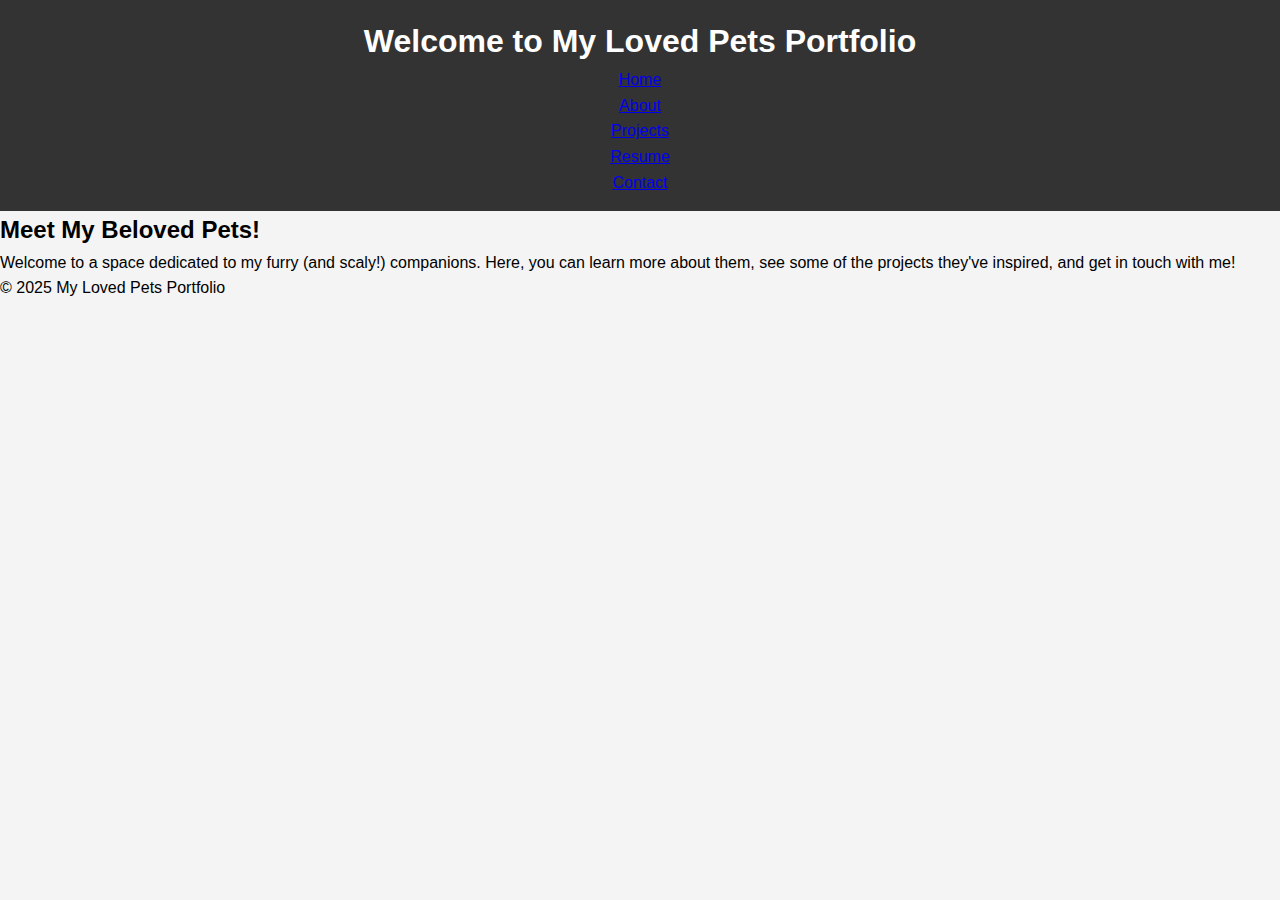
<file: index.html>
<!DOCTYPE html>
<html lang="en">
<head>
    <meta charset="UTF-8">
    <meta name="viewport" content="width=device-width, initial-scale=1.0">
    <title>My Loved Pets Portfolio</title>
    <link rel="stylesheet" href="style.css">
</head>
<body>
    <header>
        <h1>Welcome to My Loved Pets Portfolio</h1>
        <nav>
            <ul>
                <li><a href="index.html">Home</a></li>
                <li><a href="about.html">About</a></li>
                <li><a href="projects.html">Projects</a></li>
                <li><a href="resume.html">Resume</a></li>
                <li><a href="contact.html">Contact</a></li>
            </ul>
        </nav>
    </header>

    <section class="intro">
        <h2>Meet My Beloved Pets!</h2>
        <p>Welcome to a space dedicated to my furry (and scaly!) companions. Here, you can learn more about them, see some of the projects they've inspired, and get in touch with me!</p>
    </section>

    <footer>
        <p>&copy; 2025 My Loved Pets Portfolio</p>
    </footer>
</body>
</html>
</file>
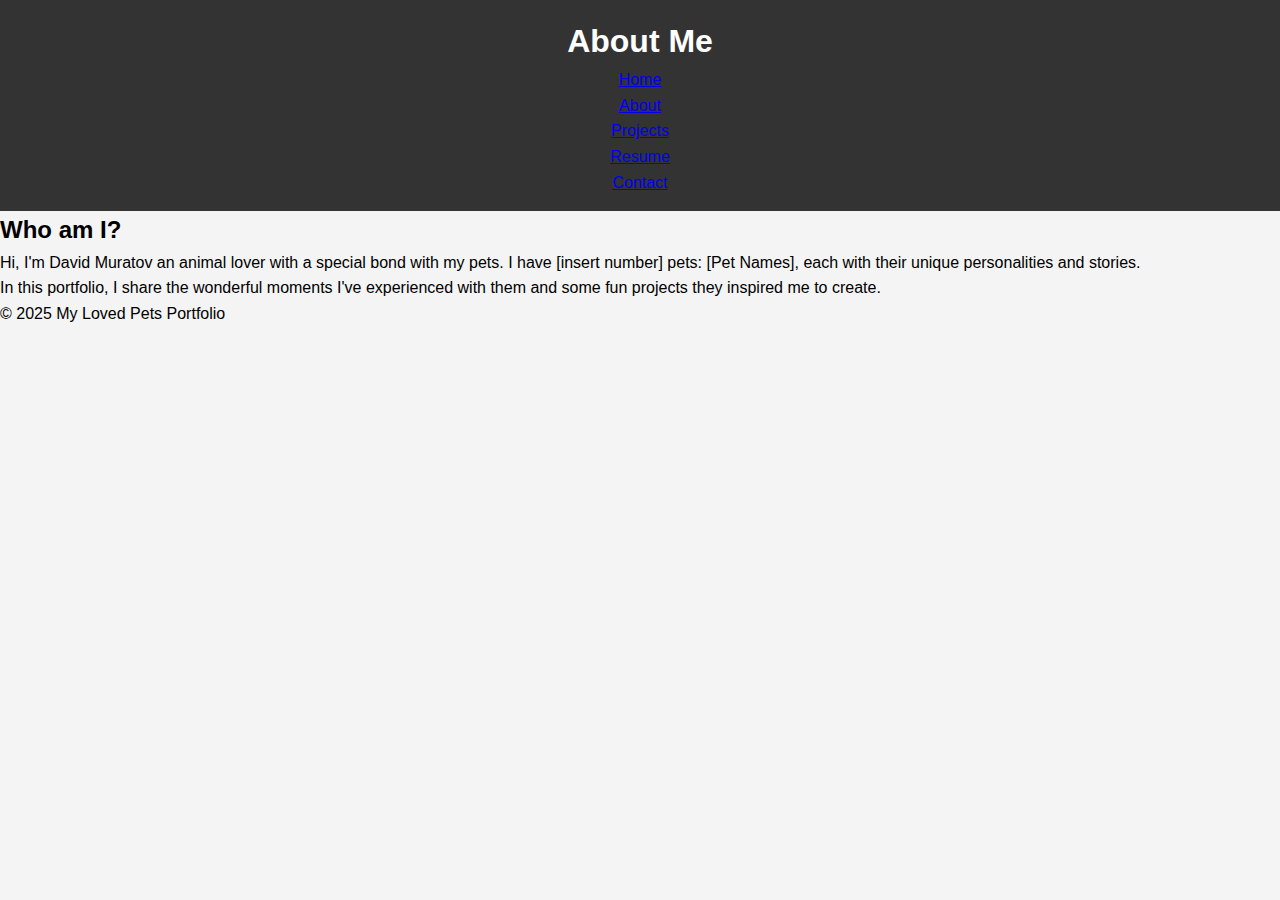
<file: about.html>
<!DOCTYPE html>
<html lang="en">
<head>
    <meta charset="UTF-8">
    <meta name="viewport" content="width=device-width, initial-scale=1.0">
    <title>About Me - Loved Pets Portfolio</title>
    <link rel="stylesheet" href="style.css">
</head>
<body>
    <header>
        <h1>About Me</h1>
        <nav>
            <ul>
                <li><a href="index.html">Home</a></li>
                <li><a href="about.html">About</a></li>
                <li><a href="projects.html">Projects</a></li>
                <li><a href="resume.html">Resume</a></li>
                <li><a href="contact.html">Contact</a></li>
            </ul>
        </nav>
    </header>

    <section class="about">
        <h2>Who am I?</h2>
        <p>Hi, I'm David Muratov an animal lover with a special bond with my pets. I have [insert number] pets: [Pet Names], each with their unique personalities and stories.</p>
        <p>In this portfolio, I share the wonderful moments I've experienced with them and some fun projects they inspired me to create.</p>
    </section>

    <footer>
        <p>&copy; 2025 My Loved Pets Portfolio</p>
    </footer>
</body>
</html>
</file>
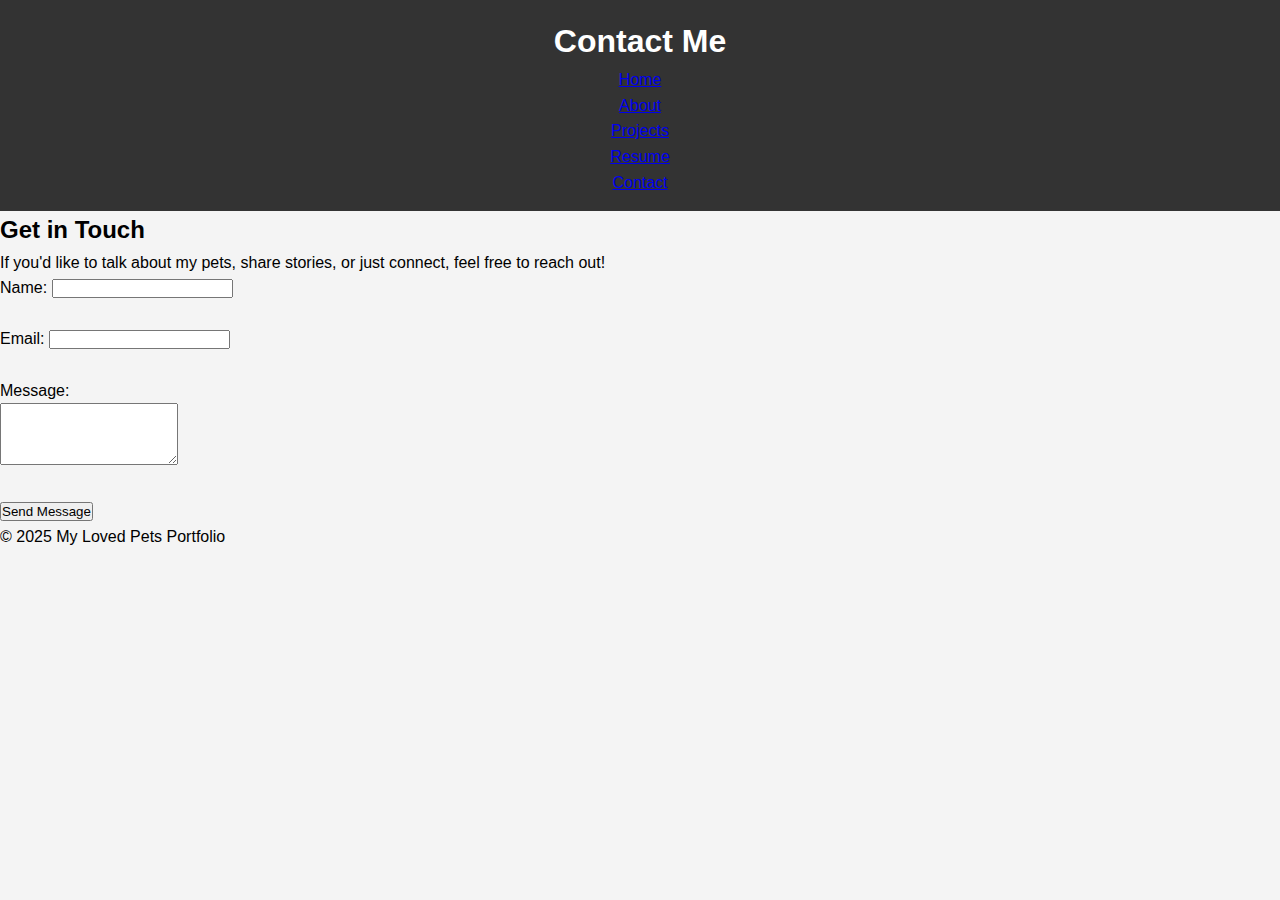
<file: contact.html>
<!DOCTYPE html>
<html lang="en">
<head>
    <meta charset="UTF-8">
    <meta name="viewport" content="width=device-width, initial-scale=1.0">
    <title>Contact Me - Loved Pets Portfolio</title>
    <link rel="stylesheet" href="style.css">
</head>
<body>
    <header>
        <h1>Contact Me</h1>
        <nav>
            <ul>
                <li><a href="index.html">Home</a></li>
                <li><a href="about.html">About</a></li>
                <li><a href="projects.html">Projects</a></li>
                <li><a href="resume.html">Resume</a></li>
                <li><a href="contact.html">Contact</a></li>
            </ul>
        </nav>
    </header>

    <section class="contact">
        <h2>Get in Touch</h2>
        <p>If you'd like to talk about my pets, share stories, or just connect, feel free to reach out!</p>
        <form action="mailto:your-email@example.com" method="POST" enctype="text/plain">
            <label for="name">Name:</label>
            <input type="text" id="name" name="name" required><br><br>
            
            <label for="email">Email:</label>
            <input type="email" id="email" name="email" required><br><br>

            <label for="message">Message:</label><br>
            <textarea id="message" name="message" rows="4" required></textarea><br><br>

            <button type="submit">Send Message</button>
        </form>
    </section>

    <footer>
        <p>&copy; 2025 My Loved Pets Portfolio</p>
    </footer>
</body>
</html>
</file>
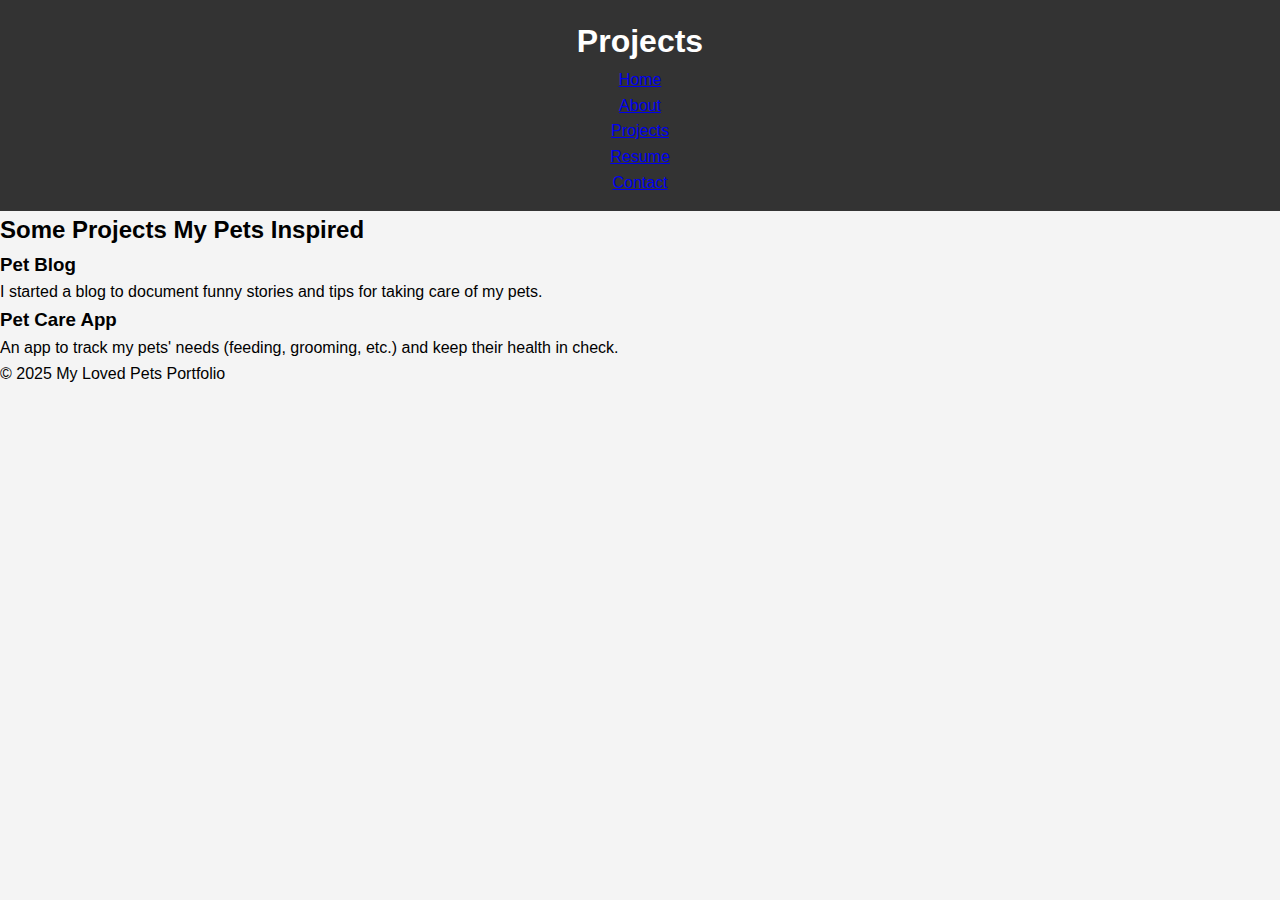
<file: projects.html>
<!DOCTYPE html>
<html lang="en">
<head>
    <meta charset="UTF-8">
    <meta name="viewport" content="width=device-width, initial-scale=1.0">
    <title>Projects - Loved Pets Portfolio</title>
    <link rel="stylesheet" href="style.css">
</head>
<body>
    <header>
        <h1>Projects</h1>
        <nav>
            <ul>
                <li><a href="index.html">Home</a></li>
                <li><a href="about.html">About</a></li>
                <li><a href="projects.html">Projects</a></li>
                <li><a href="resume.html">Resume</a></li>
                <li><a href="contact.html">Contact</a></li>
            </ul>
        </nav>
    </header>

    <section class="projects">
        <h2>Some Projects My Pets Inspired</h2>
        <ul>
            <li>
                <h3>Pet Blog</h3>
                <p>I started a blog to document funny stories and tips for taking care of my pets.</p>
            </li>
            <li>
                <h3>Pet Care App</h3>
                <p>An app to track my pets' needs (feeding, grooming, etc.) and keep their health in check.</p>
            </li>
        </ul>
    </section>

    <footer>
        <p>&copy; 2025 My Loved Pets Portfolio</p>
    </footer>
</body>
</html>
</file>
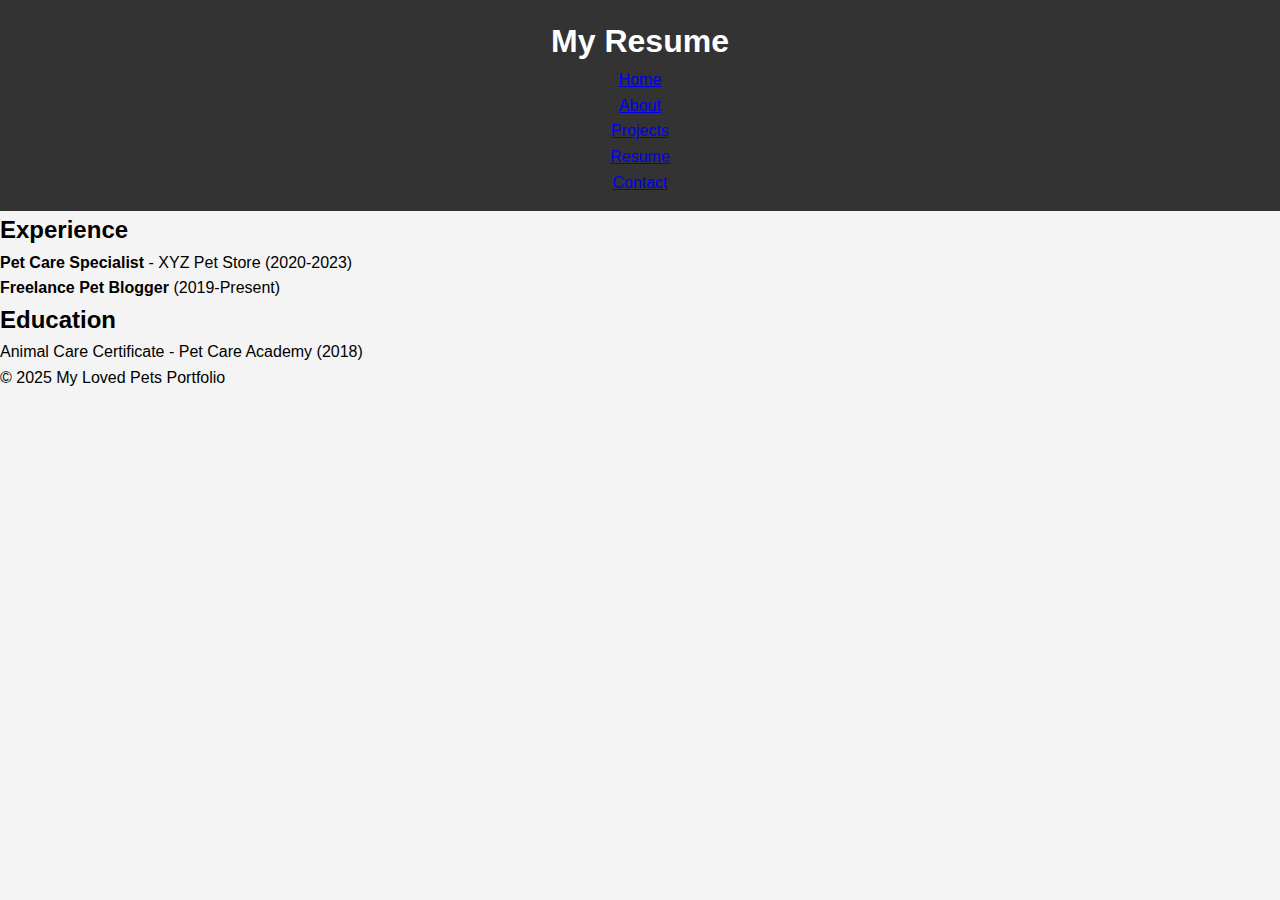
<file: resume.html>
<!DOCTYPE html>
<html lang="en">
<head>
    <meta charset="UTF-8">
    <meta name="viewport" content="width=device-width, initial-scale=1.0">
    <title>Resume - Loved Pets Portfolio</title>
    <link rel="stylesheet" href="style.css">
</head>
<body>
    <header>
        <h1>My Resume</h1>
        <nav>
            <ul>
                <li><a href="index.html">Home</a></li>
                <li><a href="about.html">About</a></li>
                <li><a href="projects.html">Projects</a></li>
                <li><a href="resume.html">Resume</a></li>
                <li><a href="contact.html">Contact</a></li>
            </ul>
        </nav>
    </header>

    <section class="resume">
        <h2>Experience</h2>
        <ul>
            <li><strong>Pet Care Specialist</strong> - XYZ Pet Store (2020-2023)</li>
            <li><strong>Freelance Pet Blogger</strong> (2019-Present)</li>
        </ul>

        <h2>Education</h2>
        <ul>
            <li>Animal Care Certificate - Pet Care Academy (2018)</li>
        </ul>
    </section>

    <footer>
        <p>&copy; 2025 My Loved Pets Portfolio</p>
    </footer>
</body>
</html>
</file>
<file: style.css>
* {
    margin: 0;
    padding: 0;
    box-sizing: border-box;
}

body {
    font-family: Arial, sans-serif;
    line-height: 1.6;
    background-color: #f4f4f4;
}

header {
    background: #333;
    color: #fff;
    padding: 1em 0;
    text-align: center;
}

header nav ul {
    list-style: none
a:link {
  color:white ;
}

/* visited link */
a:visited {
  color: white;
}

/* mouse over link */
a:hover {
  color:white ;
  background-color:red;
}

/* selected link */
a:active {
  color:white ;
}
</file>
